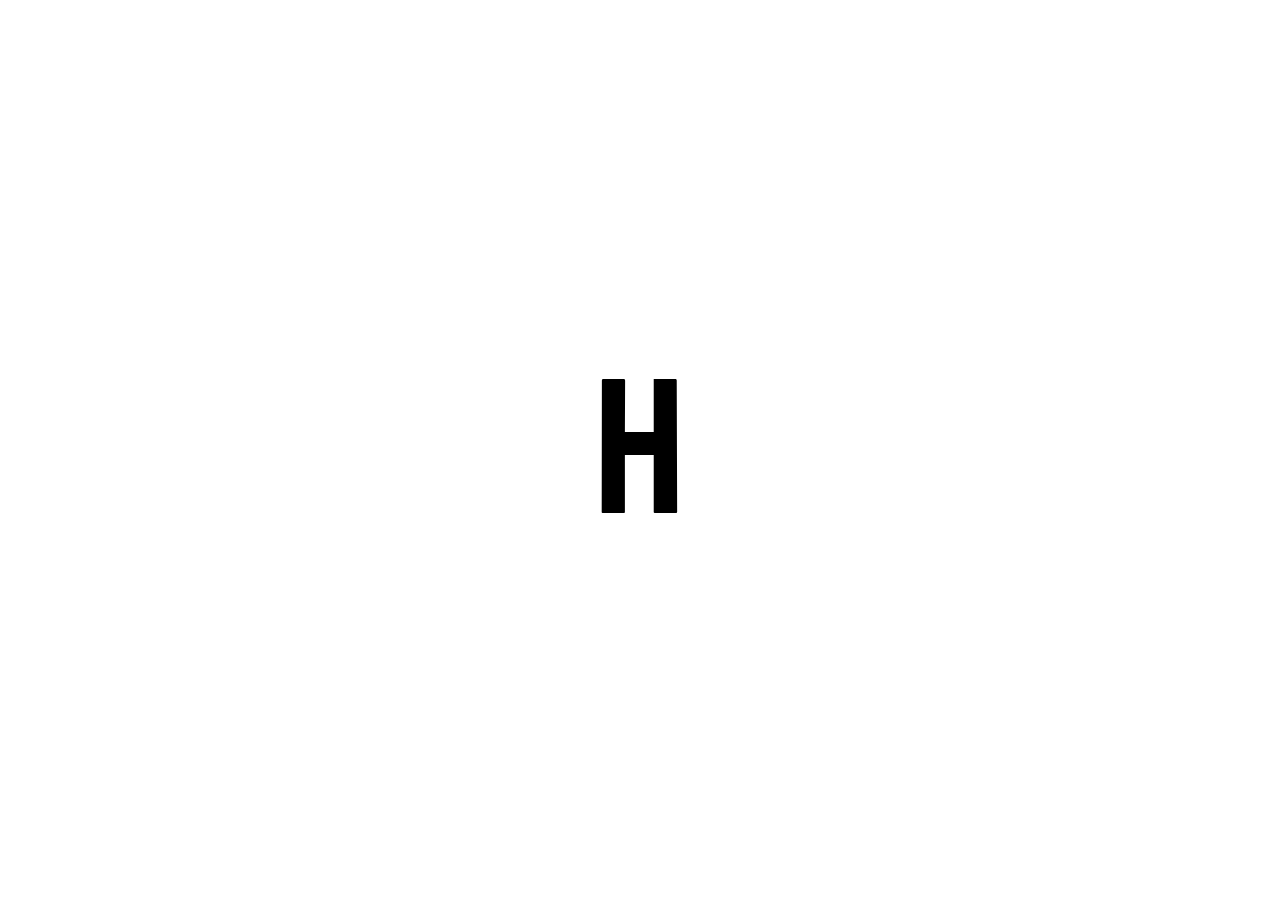
<file: index.html>
<!DOCTYPE html>
<html lang="en">
<head>
    <meta charset="UTF-8">
    <meta name="viewport" content="width=device-width, initial-scale=1.0">
    <title>Blog App</title>
    <link rel="shortcut icon" href="Images/fav icon.jpeg" type="image/x-icon">
    <style>
        @import url('https://fonts.googleapis.com/css?family=Staatliches');

body {
    margin: 0;
    font-family: 'Staatliches', cursive;
}

.loader {
    position: fixed;
    left: 0;
    top: 0;
    background: white;
    width: 100%;
    height: 100vh;
    animation: backgroundChange .5s linear 3s forwards;
    display: flex;
    align-items: center;
    justify-content: center;
}

.load-text {
    left: 50%;
    top: 50%;
    transform: translate(-50%, -50%);
    position: absolute;
    font-size: 10vmax;
    width: fit-content;
    display: flex;
    align-items: center;
    justify-content: center;
    animation: colorChange .5s linear 3s forwards;
}

.loaded-text {
    transform: scale(1.5);
    animation: scaleText .5s linear .5s forwards;
    text-align: center;
}

.loading-text {
    width: 0;
    overflow: hidden;
    animation: expand 1s linear 1.5s forwards;
    white-space: nowrap;
}

main {
    padding: 1em;
    box-sizing: border-box;
    background-color: black;
    color: white;
    min-height: 100vh;
    font-family: 'Open Sans', sans-serif;
}

@keyframes scaleText {
    from {
        transform: scale(1.5)
    }

    to {
        transform: scale(1)
    }
}

@keyframes expand {
    from {
        width: 0;
    }

    to {
        width: 44vmax;
    }
}

@keyframes backgroundChange {
    from {
        background-color: white
    }

    to {
        background-color: #F5F8FA
    }
}

@keyframes colorChange {
    from {
        color: black
    }

    to {
        color: #1DA1F2
    }
}

@keyframes fadeOut {
    from {
        opacity: 1
    }

    to {
        opacity: 0;
        z-index: -1;
    }
}
    </style>
</head>
<body>
    <div class="loader">
        <div class="load-text">
            <div class="loaded-text">H</div>
            <div class="loading-text">ello, World</div>
        </div>
    </div>
    <script>
        setTimeout(() => {
            window.location.href = 'Dashboard/dashboard.html'
        }, 4000);
    </script>
</body>
</html>
</file>
